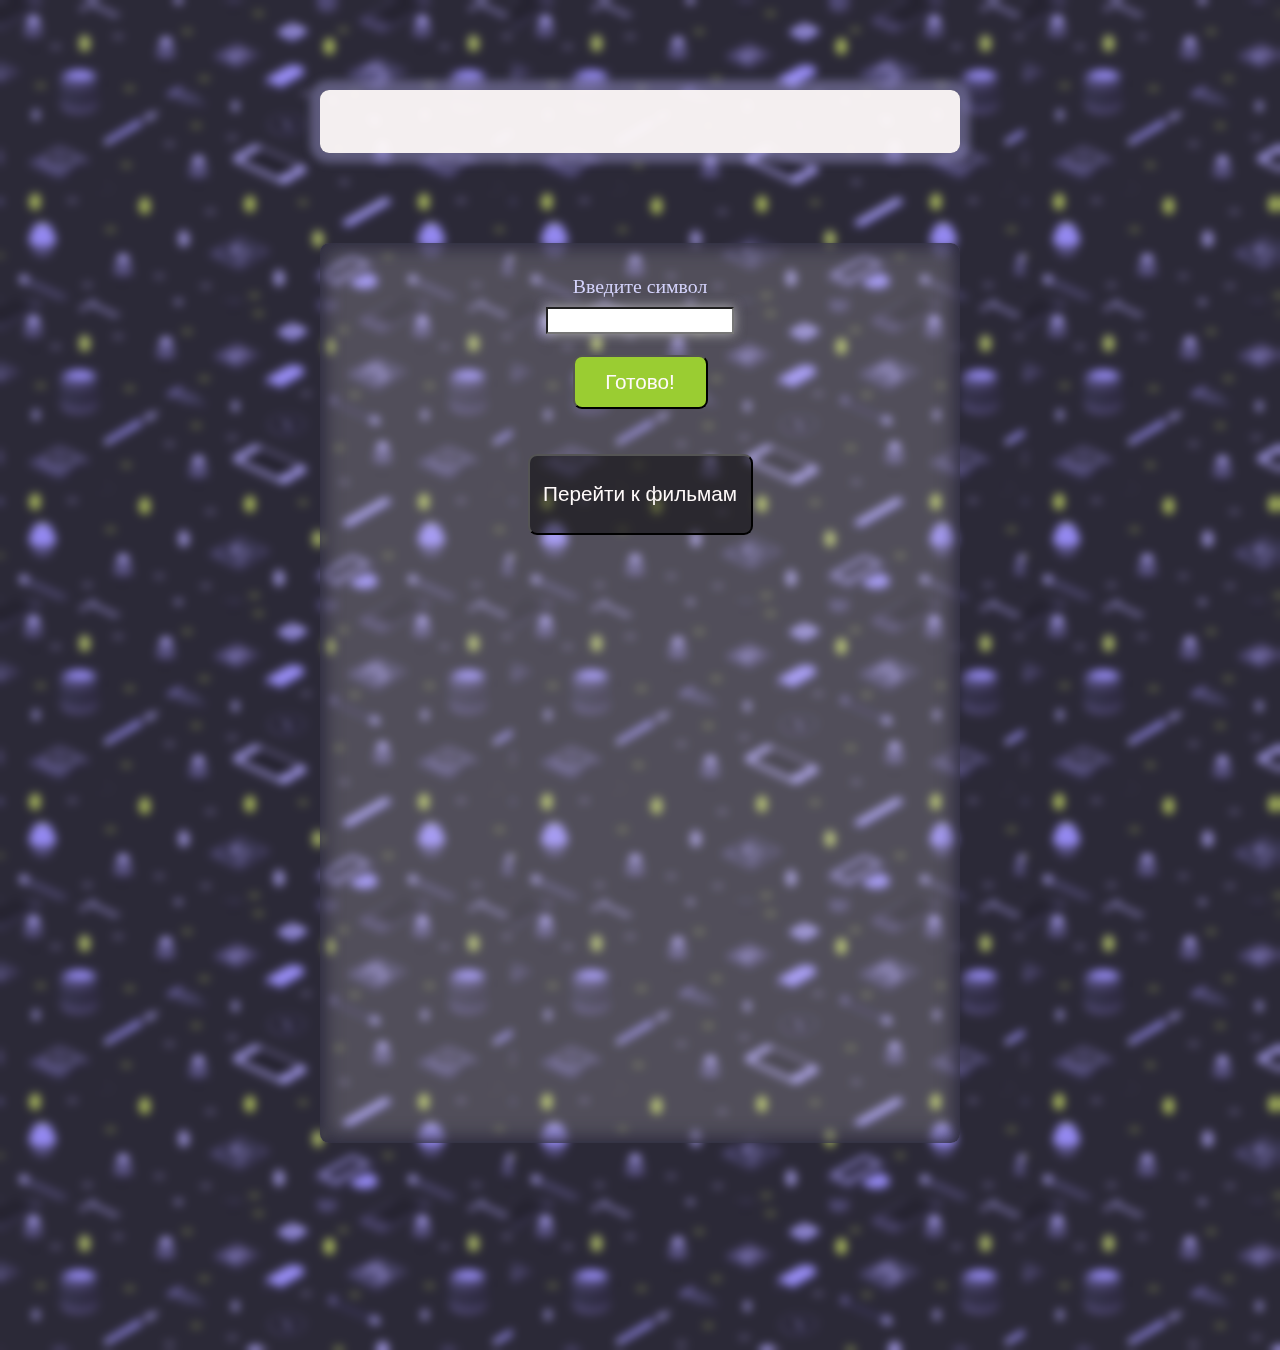
<file: index.html>
<!DOCTYPE html>
<html>
<head>
    <meta charset="utf-8">
    <meta name="viewport" content="width=device-width, initial-scale=1.0">
    <link rel="stylesheet" href="style.css">
    <title>WEB</title>
</head>
<body id="body">
     
    <div id="margin">
    </div>
    <header id="top">
       
        
    </header>
    <main id="main">
        
        <div id="inform">
            <div class="texts">
                <p>Введите символ</p>
                <input type="text" name="button_1" id="button_1" class="inputs">
                <div style='display: none;' id="result_1" class="texts"></div>
                <button class="button" onclick="Stroke()">Готово!</button>
            </div>
            <a href="films.html"><button id="film" >Перейти к фильмам</button></a>
            
        </div>
    </main>
<script src="script.js"></script>
</body>
</file>
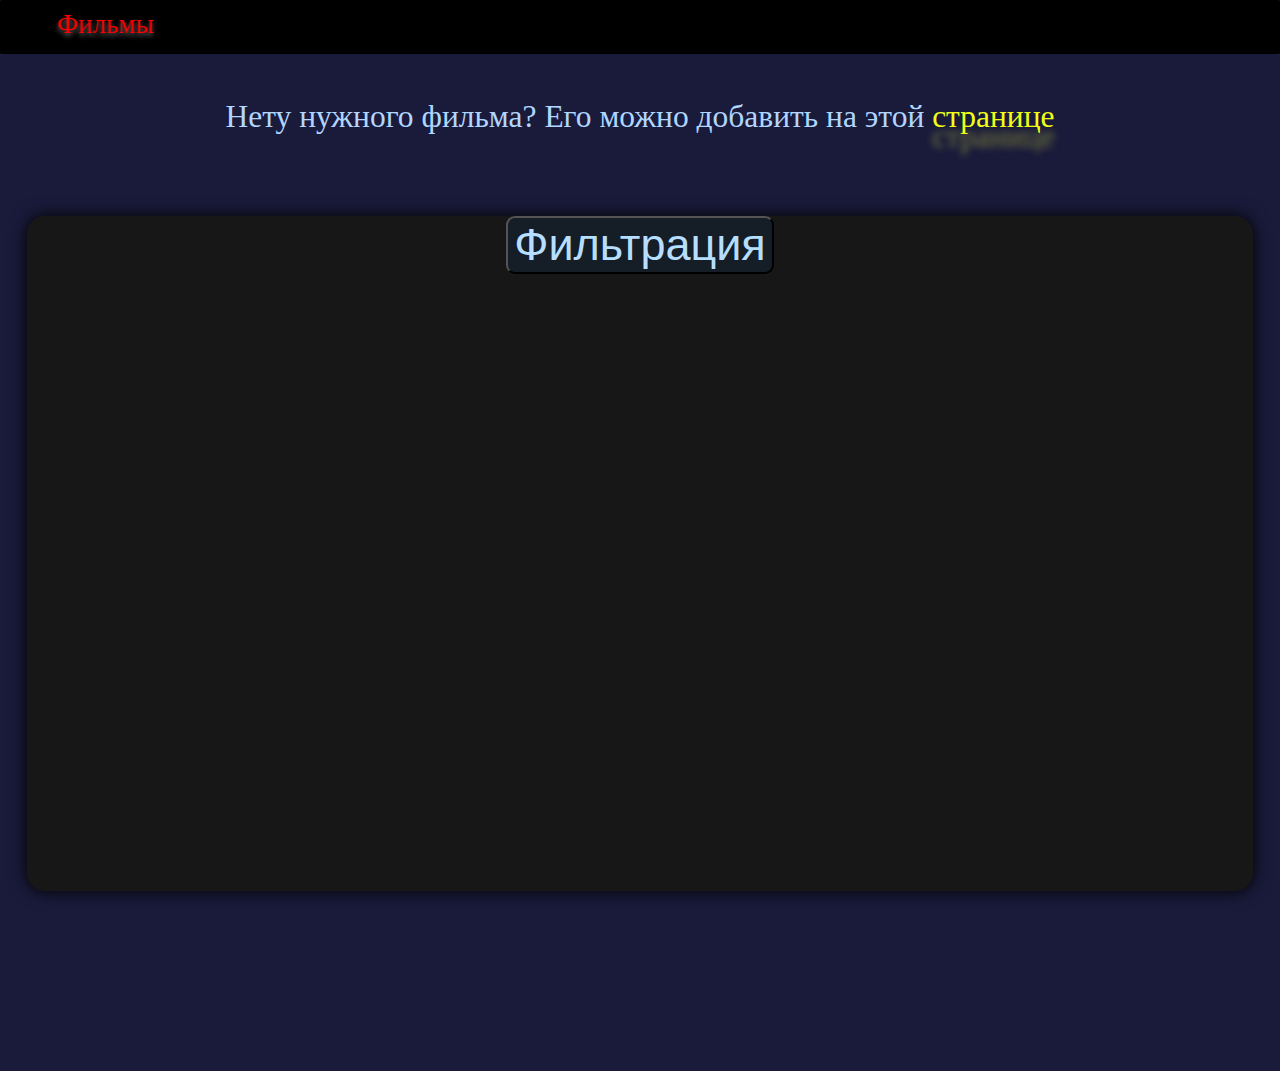
<file: films.html>
<!DOCTYPE html>
<html>
<head>
    <meta charset="utf-8">
    <meta name="viewport" content="width=device-width, initial-scale=1.0">
    <link rel="stylesheet" href="films.css">
    <title>WEB</title>
</head>
<body onload="Load()">
    <header>
        <marquee id="name_site" behavior="alternate" direction="right">
            Фильмы
        </marquee>
    </header>
    <div class="margin"><p style='text-align: center;' class="tags">Нету нужного фильма? Его можно добавить на этой <a id='link_to_p2' href='films1.html'>странице</a></p></div>
    <main>
        <button onclick="filters()" id="filter">Фильтрация</button>
        <div style="width: max-content;margin: auto;text-align: center;">
            <div class='fil_tag'>По жанру</div>
            <div class='fil_tag'>По дате выхода</div>
            <div class='fil_tag'>По стране</div>
        </div>
        <button id="undo" onclick="Undo()" style="display: none;margin-bottom: 0;">Отменить</button>
        <div id="spawn_img"></div>
      
    </main>
    <script src="FilmClass.js"></script>
</body>
</file>
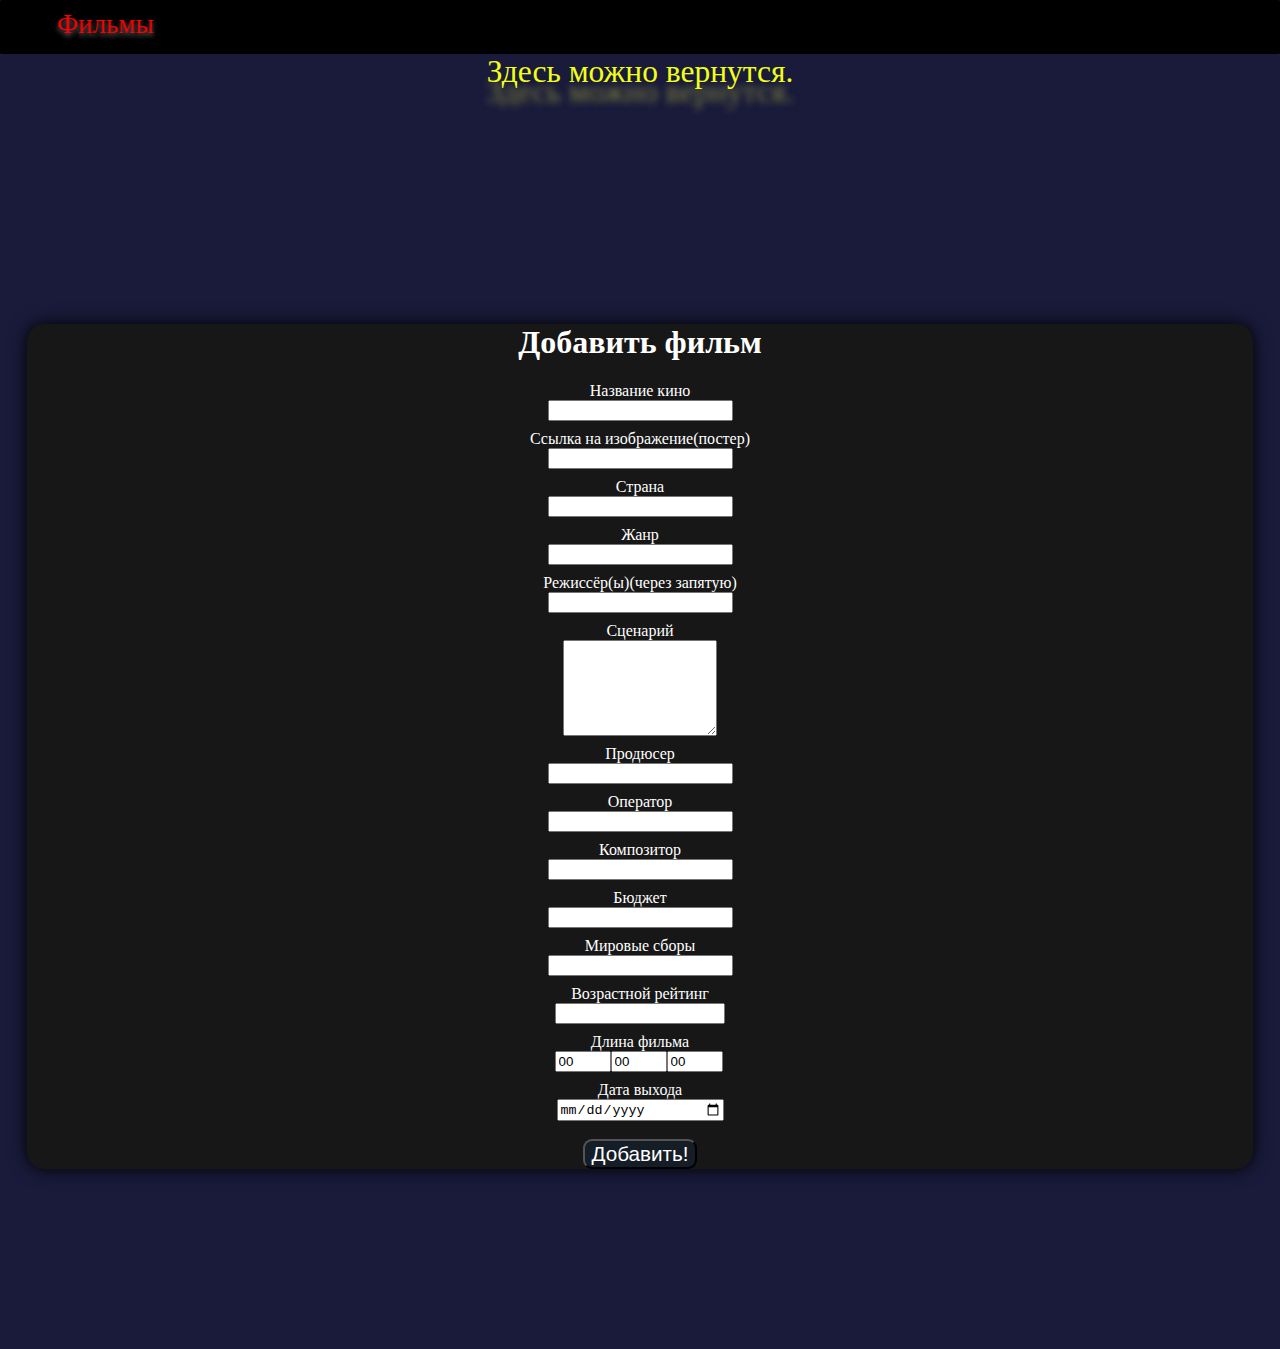
<file: films1.html>
<!DOCTYPE html>
<html>
<head>
    <meta charset="utf-8">
    <meta name="viewport" content="width=device-width, initial-scale=1.0">
    <link rel="stylesheet" href="films.css">
    <title>WEB</title>
</head>
<body>
    <header>
        <marquee id="name_site" behavior="alternate" direction="right">
            Фильмы
        </marquee>
    </header>
    <div class="margin" style="text-align: center;"> <a class="tags" id='link_to_p2' href='films.html'>Здесь можно вернутся.</a></div>
    <main>
        <div id='AddFilm'>
            <h1 style="color:white;text-align: center;margin-top: 20vh;">Добавить фильм</h1>
            <div class='textbox'>
                Название кино
                <input type="text" id="name">
            </div>
            <div class='textbox'>
                Ссылка на изображение(постер)
                <input type="text" id="url">
            </div>
            <div class='textbox'>
                Страна
                <input type="text" id="country">
            </div>
            <div class='textbox'>
                Жанр
                <input type="text" id="janr">
            </div>
            <div class='textbox'>
                Режиссёр(ы)(через запятую)
                <input type="text" id="rejisser">
            </div>
            <div class='textbox'>
                Сценарий
                <textarea type="text" id="scenariy"  maxlength="1000"></textarea>
            </div>
            <div class='textbox'>
                Продюсер
                <input type="text" id="producer">
            </div>
            <div class='textbox'>
                Оператор
                <input type="text" id="operator">
            </div>
            <div class='textbox'>
                Композитор
                <input type="text" id="compositor">
            </div>
            <div class='textbox'>
                Бюджет
                <input type="text" id="budjet">
            </div>
            <div class='textbox'>
                Мировые сборы
                <input type="text" id="mirov_sbori">
            </div>
            <div class='textbox'>
                Возрастной рейтинг
                <input value="" min="0" max ="18" type="number" id="rate">
            </div>
            <div class='textbox'>
                Длина фильма
                <div id='time_lenght' style="display: flex;width: 19vh;">
                    <input min="0" max="10" value="00" style="min-width: 5vh;" type="number" id="time_hour">
                    <input min="0" max="59" value="00" style="min-width: 5vh;" type="number" id="time_min">
                    <input min="0" max="59" value="00" style="min-width: 5vh;" type="number" id="time_sec">
                </div>
            </div>
            <div class='textbox'>
                Дата выхода
                <input type="date" id="date">
            </div>
            <div id="result"></div>
            <button onclick="AddFilm()" >Добавить!</button>
        </div>
        
    </main>
    <script src="FilmClass1.js"></script>
</body>
</file>
<file: style.css>
*{
    margin: auto;
}
body{
    background-color: rgba(255, 255, 255, .5);
    background-image:url(back.jpg);
    backdrop-filter: blur(5px);
    height:150vh;
    -webkit-backdrop-filter:blur(5px);
}
#margin{
    height: 10vh;
}
#top {
    height: 7vh;
    background-color: #fffafaf2;
    box-shadow: 0px 0px 0.9vh 1.1vh #beb6ff59;
    border-radius: 1vh;
    width: 50vw;
}
#main{
    height: 108vh;
    width: 50vw;
}
#theme{
    display: flex;
    flex-direction:column;
    color: #bab9d4;
    height: 6vh;
    padding: 2vh;
    padding-top: 7vh;
    width: fit-content;
    width: -moz-fit-content;
    font-family:'Trebuchet MS', 'Lucida Sans Unicode', 'Lucida Grande', 'Lucida Sans', Arial, sans-serif;
    font-size: 5vh;
    font-weight: 900;
}
#subtheme{
    color: #bab9d4;
    font-size: 3vh;
    width: fit-content;
    width: -moz-fit-content;
    font-family:'Trebuchet MS', 'Lucida Sans Unicode', 'Lucida Grande', 'Lucida Sans', Arial, sans-serif;
    font-weight: 900;
}
#inform{
    background-color: #fffafa2e;
    margin-top: 10vh;
    border-radius: 1vh;
    height: 100vh;
    box-shadow: inset 0px 0px 2vh 0.6vh #2c2a3e;
}
.inputs{
    width: 20vh;
    font-size: 2vh;
    box-shadow: 0px 0px 1.2vh 0.1vh #eaeaea85;
}
.inputs:hover{
    box-shadow: 0px 0px 1.2vh 0.1vh #677aff;
}
.inputs:focus{
    outline: none;
}
.texts{
    text-align: center;
    color: #d4d3fb;
    font-size: 2.2vh;
    padding: 3vh;
    line-height: 3.7vh;
}
.button{
    color: snow;
    background-color: yellowgreen;
    width: 15vh;
    font-size: 2.3vh;
    height: 6vh;
    border-radius: 1vh;
    display: block;
    margin-top: 2vh;
}
.button:focus{
    outline: none;
}
#film{
    color: snow;
    background-color: #00000078;
    width: 25vh;
    font-size: 2.3vh;
    height: 9vh;
    border-radius: 1vh;
    display: block;
    margin-top: 2vh;
}
#film:focus{
    outline: none;
}
a{
    text-decoration: none;
}
</file>
<file: films.css>
body{
    margin: 0;
    background: #1a1b3b;
    background-size: 210vh;
    
}
*{
    word-break: break-all;
    
}
a{
    text-decoration: none;
    color: #f1ff17;
}
#link_to_p2{
    color: #f1ff17;
    text-shadow: 0px 20px 7px #c2cb3d8f;
}
header{
    height: 6vh;
    background-color: black;
    border-radius: 0.2vh;

}
p{
    margin: 0;
}
#name_site{
    padding: 1vh; 
    color: red;
    font-size: 3vh;
    font-family: fantasy;
    text-shadow: 0px 3px 5px #848484c9;
}
.margin{
    height: 10vh;
}
main{
    background-color:#171717;
    min-height: 75vh;
    border-radius:2vh;
    margin: 3vh;
    margin-bottom: 20vh;
    box-shadow: 0vh 0vh 2vh 0vh;
}
#result{
    color: white;
    text-align: center;
    margin-top: 2vh;
}
#spawn_img{
    display: flex;flex-flow: wrap;
}
#Films{
    background-size: 24vh 34vh; width: 24vh; height: 34vh;
    margin: 6.5vh;
    display: flex;
    flex-direction: column-reverse;
    text-align: center;
    border-radius: 2vh;
    box-shadow: 0.1vh 0.1vh 2vh 0.3vh black;
}
#Films:hover{
    background-size: 28vh 38vh;
    box-shadow: 0.1vh 0.1vh 2vh 0.3vh #ffffff8a;
    transition: all 1.5s;
}
#Films:hover #Krest{
    display: block;
}
#Krest{
    background-size: 3vh 3vh;
    min-height: 3vh;
    min-width: 3vh;
    background-color: #ffffffa1;
    box-shadow: 0px 0px 2vh 0.4vh;
    border-radius: 15vh;
    display: none;
}
#Films p{
    color: #e4ff00;
    min-height: 3vh;
    margin: auto;
    margin-bottom: 0;
    background-color: #000000a1;
    border-radius: 6px
}
#Films button{
    display: none;
    margin: 0;
}
#Films:hover button{
    display: block;
}
main button{
    display: flex;
    margin-left: auto;
    margin-right: auto;
    margin-top: 2vh;
    background-color: #102b484d;
    color: white;
    border-radius: 1vh;
    min-width: 10vh;
    font-size: 2.3vh;
    min-height: 3vh;
    text-align: center;
    margin-bottom: 15vh;
}
main button:focus{
    box-shadow: 0px 0px 1.2vh 0.1vh #5985ffa6;
    outline: none;
}
main input:focus{
    outline: none;
    box-shadow: 0px 0px 1.2vh 0.1vh #5985ffa6;
}
main button:hover{
    box-shadow: 0px 0px 1.2vh 0.1vh#c7c7c733;
}
.textbox{
    display: flex;
    color:white;
    flex-direction: column;
    align-items: center;
    margin: 1vh;
}
.textbox input{
    min-width: 18vh;
}
.tags{
    color: rgb(177, 214, 255);
    margin-top: 5vh;
    font-size: 3.5vh;
}
.text{
    font-size:1.9vh;
    margin-top:3vh;
    color: #b0d5b0;
    display: flex;
    flex-direction: column;
    text-shadow: 0vh 0vh 2vh #757575;
}
#scenariy{
    min-width: 7vw;
    min-height: 10vh;
    max-width: 11.5vw;
    max-height: 20.5vh;
}
#filter{
    color: #b6deff;
    font-size: 5vh;
    margin-bottom: 0;
}
.fil_tag{
    display: none;
    font-size: 3vh;
    color: #8cdaff;
}
.fil_tag input{
    border-radius: 2vh;
}
#janres{
    font-size: 1.7vh;
    color:white;
}
#dates{
    font-size: 1.7vh;
    color:white;
}
#countries{
    font-size: 1.7vh;
    color:white;
}
.not_found{
    font-size: 1.7vh;
    color:white;
}
#otziv{
    min-height: 20vh;
    min-width: 40vw;
    max-width: 60vw;
    max-height: 35vh
}
#name_otz{
    font-size: 2vh;
    height: 4vh;
    width: 20vw;
}
#otziv{
    font-size: 2vh;
}
.zvezda{
    background: url("zvezda.png") ;
    background-size: 100px 70px;
    height: 70px;
    width: 100px
}
.krest_otz{
    background:url('https://image.flaticon.com/icons/png/512/17/17047.png');
    background-size: 3vh 3vh;
    height: 3vh;
    width: 3vh;
    background-color: #ffffffa1;
    box-shadow: 0px 0px 3vh 0.1vh;
    border-radius: 15vh;
    display: none;
}
.otzivs:hover .krest_otz{
    display: flex;
    float: right;
}
#place_otz{
    max-width: 50vw;
}
</file>
